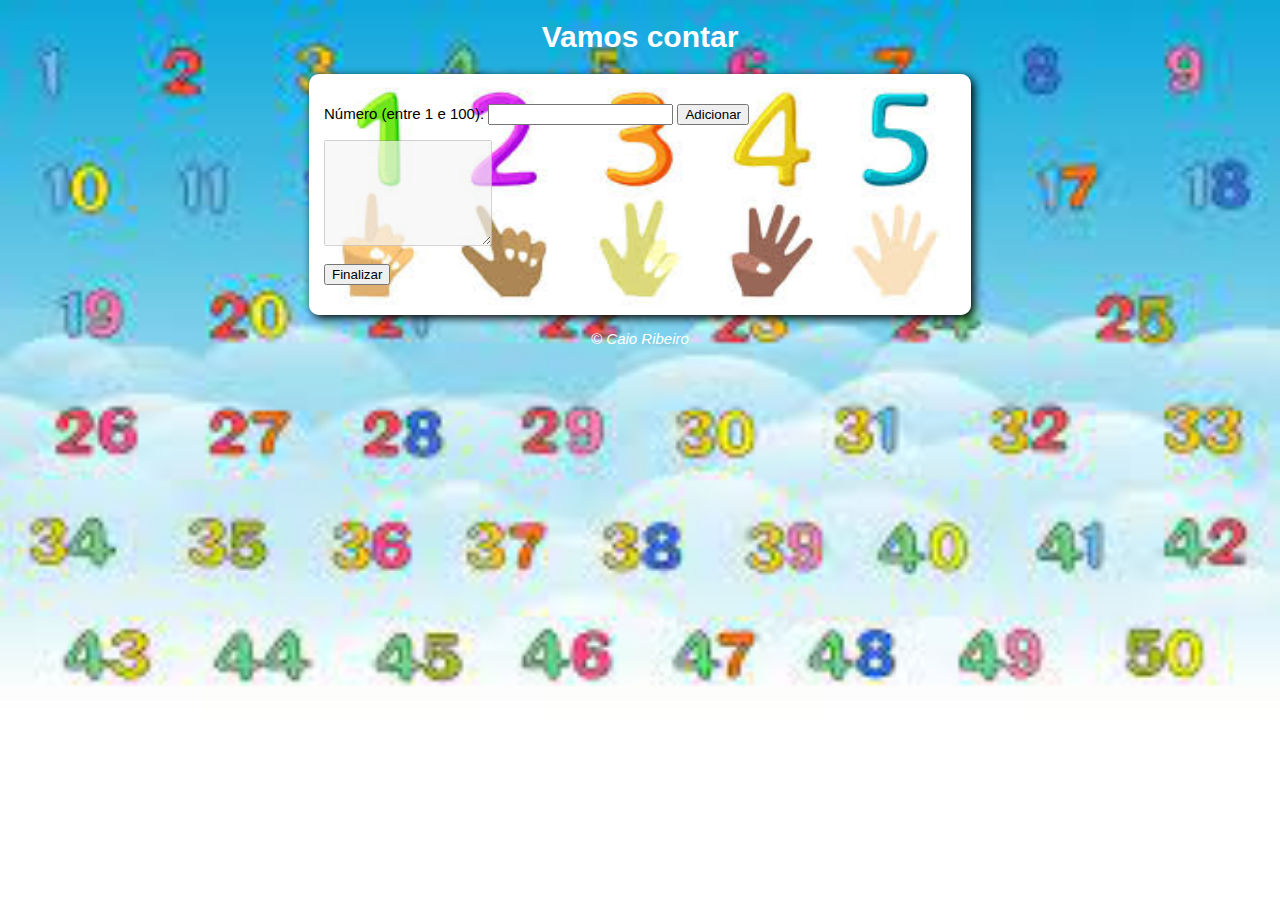
<file: CursoJS - Gunabara/aula16ex/index.html>
<!DOCTYPE html>
<html lang="pt-br">
<head>
    <meta charset="UTF-8">
    <meta name="viewport" content="width=device-width, initial-scale=1.0">
    <meta http-equiv="X-UA-Compatible" content="ie=edge">
    <title>Modelo de exercício</title>
    <link rel="stylesheet" href="estilo.css">
</head>
<body>
    <header>
        <h1>
            Vamos contar
        </h1>
    </header>
    <section>
        <div>
            <p>
                <form id="myForm">
                <Label>Número (entre 1 e 100):</Label>
                <input type="number" name="num" id="num">
                <button class="btn" type="reset" onclick="adicionar()">Adicionar</button>
                </form>
            </p>
            <p><textarea disabled id="txtarea"></textarea></p>
            <p><button class="btn" type="reset" onclick="finalizar()">Finalizar</button></p>
        <div>
           <p><form id="res"> 
               
           </form></p>
        </div>
    </section>
    <footer>
        <p>&copy; Caio Ribeiro</p>
    </footer>
    <script src="script.js"></script>
</body>
</html>
</file>
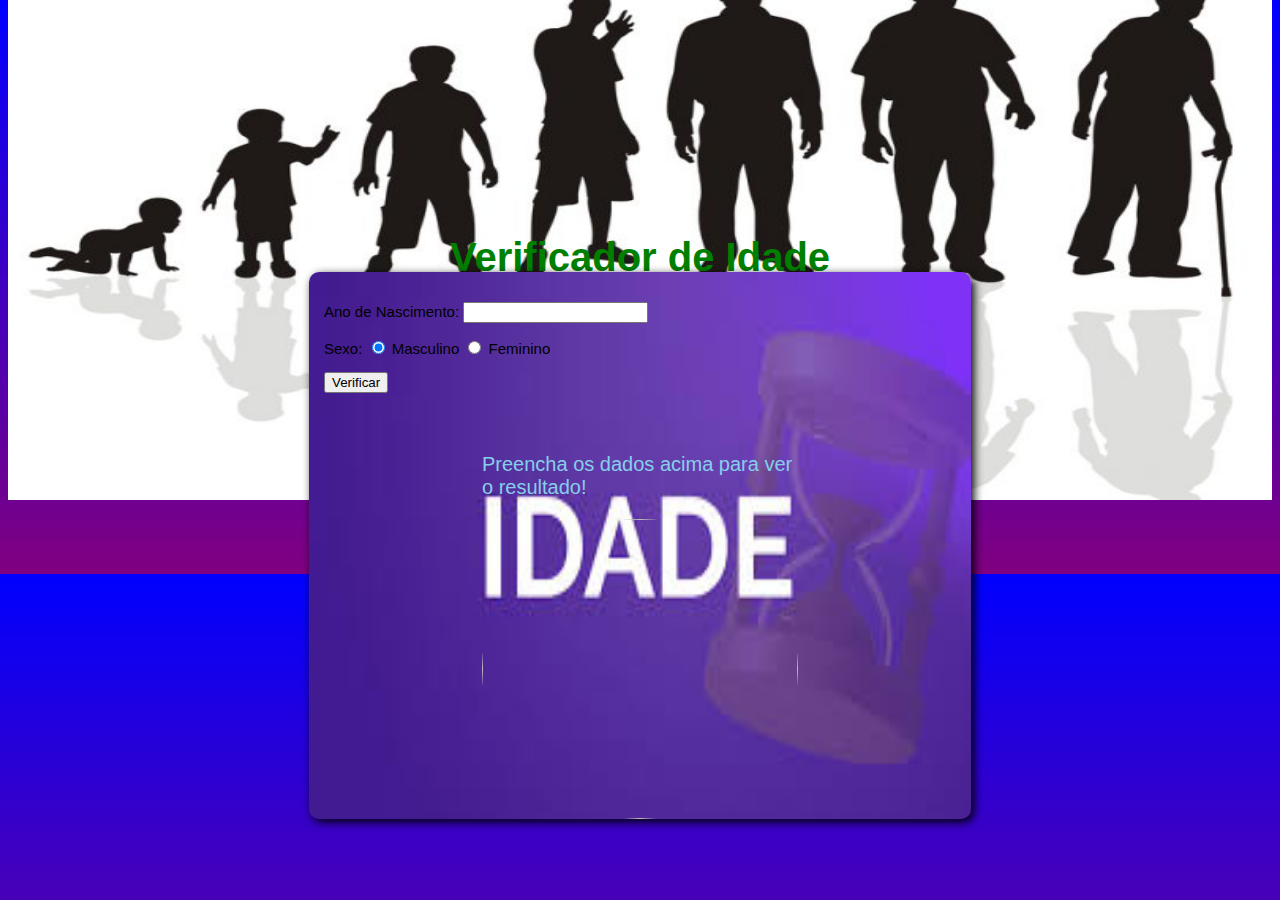
<file: CursoJS - Gunabara/aula12ex/ex015/index.html>
<!DOCTYPE html>
<html lang="pt-br">
<head>
    <meta charset="UTF-8">
    <meta name="viewport" content="width=device-width, initial-scale=1.0">
    <meta http-equiv="X-UA-Compatible" content="ie=edge">
    <title>Modelo de exercício</title>
    <link rel="stylesheet" href="estilo.css">
</head>
<body>
    <div id="cima">
        <header class="verifica">
            <h1>
                Verificador de Idade
            </h1>
        </header>
        <section class="verifica">
            <div>
                <p>Ano de Nascimento:
                    <input type="number" name="txtano" id="txtano" min="0">
                </p>
                <p>Sexo:
                    <input type="radio" name="radsex" id="mas" checked>
                    <label for="masc">Masculino</label>
                    <input type="radio" name="radsex" id="fem">
                    <label for="fem">Feminino</label>
                </p>
                <p>
                    <input type="button" value="Verificar" onclick="verificar()">
                </p>
            </div>
            <div id=res>
                <p>Preencha os dados acima para ver o resultado!</p>
                <p>
                <img></img>
                </p>          
            </div>
        </section>
    </div>
    <footer>
        <p>&copy; CaioRibeiro</p>
    </footer>
    <script src="script.js"></script>
</body>
</html>
</file>
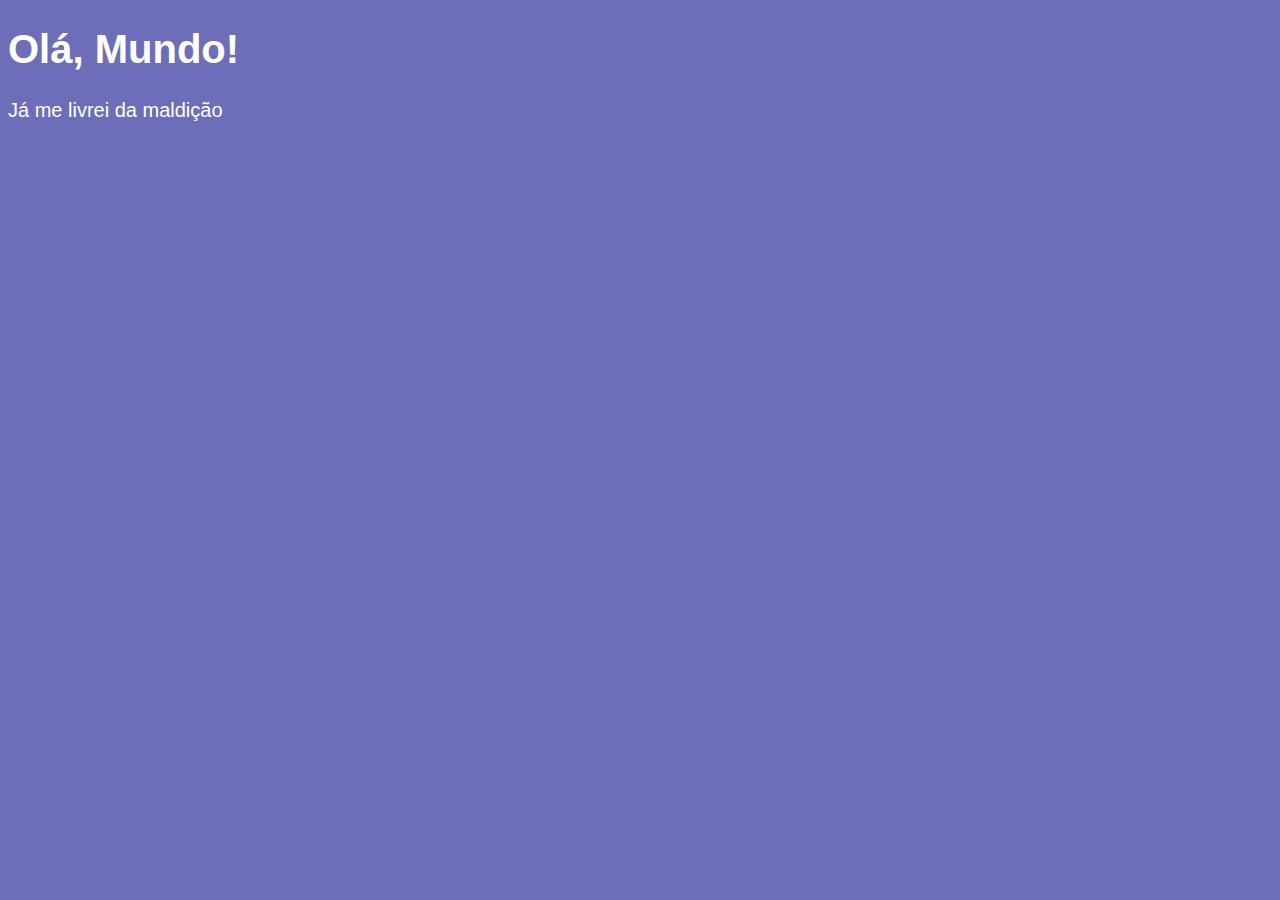
<file: CursoJS - Gunabara/aula04/ex001.html>
<!DOCTYPE html>
<html lang="pt-br">
<head>
    <meta charset="UTF-8">
    <meta name="viewport" content="width=device-width, initial-scale=1.0">
    <meta http-equiv="X-UA-Compatible" content="ie=edge">
    <title>Meu Primeiro Programa...</title>
    <style>
        body{
            background-color: rgb(109, 109, 185);
            color: white;
            font: normal 20px Arial;
        }
    </style>
</head>
<body>
    <h1>Olá, Mundo!</h1>
    <p>Já me livrei da maldição</p>
    <script>
        alert('Minha primeira mensagem!')
        confirm('Está gostando de JS?') // Janela com botão Ok e Cancel..
        prompt('Qual é seu nome?') // Vai perguntar o nome..
    </script>
</body>
</html>
</file>
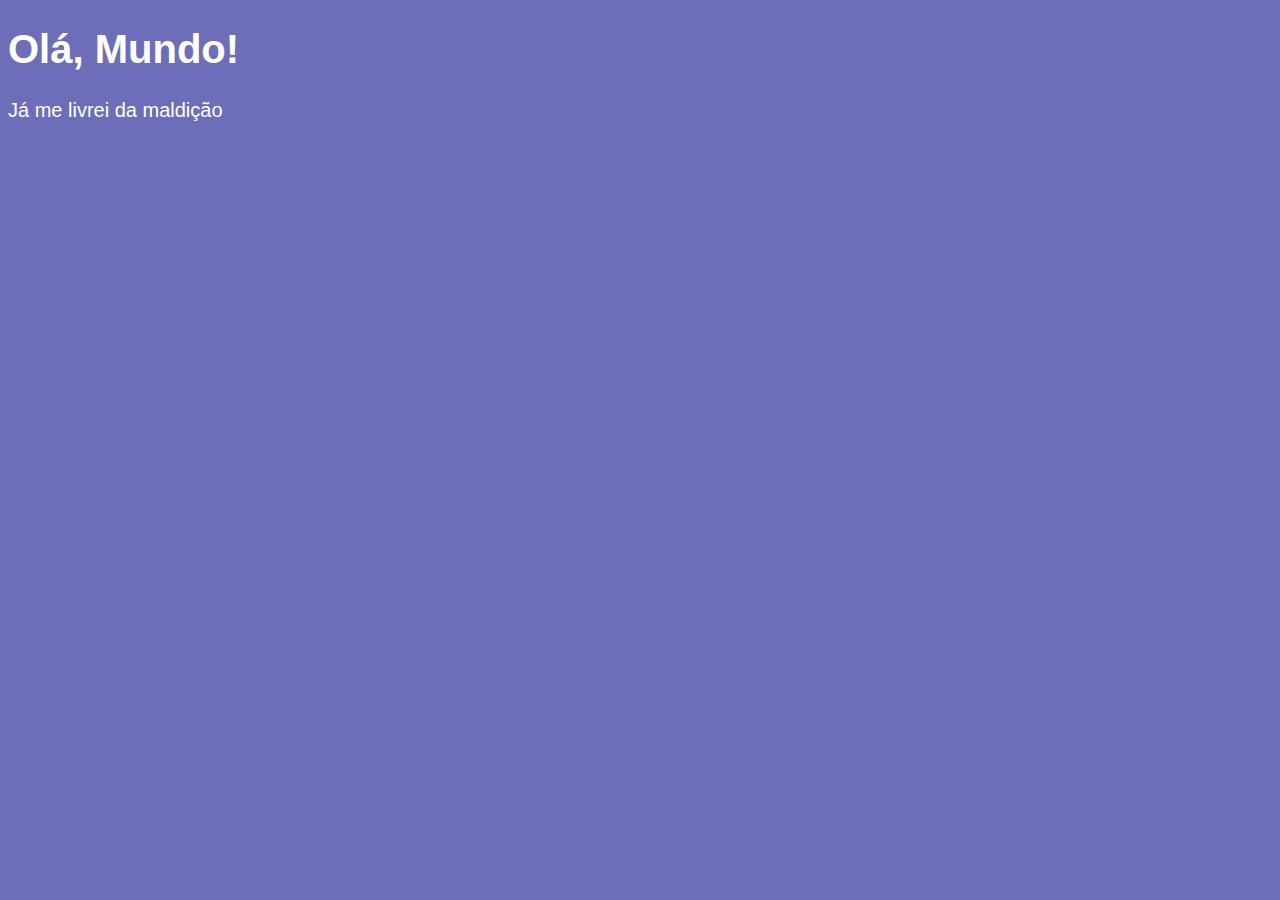
<file: CursoJS - Gunabara/aula05/ex002.html>
<!DOCTYPE html>
<html lang="pt-br">
<head>
    <meta charset="UTF-8">
    <meta name="viewport" content="width=device-width, initial-scale=1.0">
    <meta http-equiv="X-UA-Compatible" content="ie=edge">
    <title>Meu Primeiro Programa...</title>
    <style>
        body{
            background-color: rgb(109, 109, 185);
            color: white;
            font: normal 20px Arial;
        }
    </style>
</head>
<body>
    <h1>Olá, Mundo!</h1>
    <p>Já me livrei da maldição</p>
    <script>
        var nome = prompt('Qual é seu nome?') // Vai perguntar o nome..
        alert('É nois, ' + nome + ', Você é zika!')
    </script>
</body>
</html>
</file>
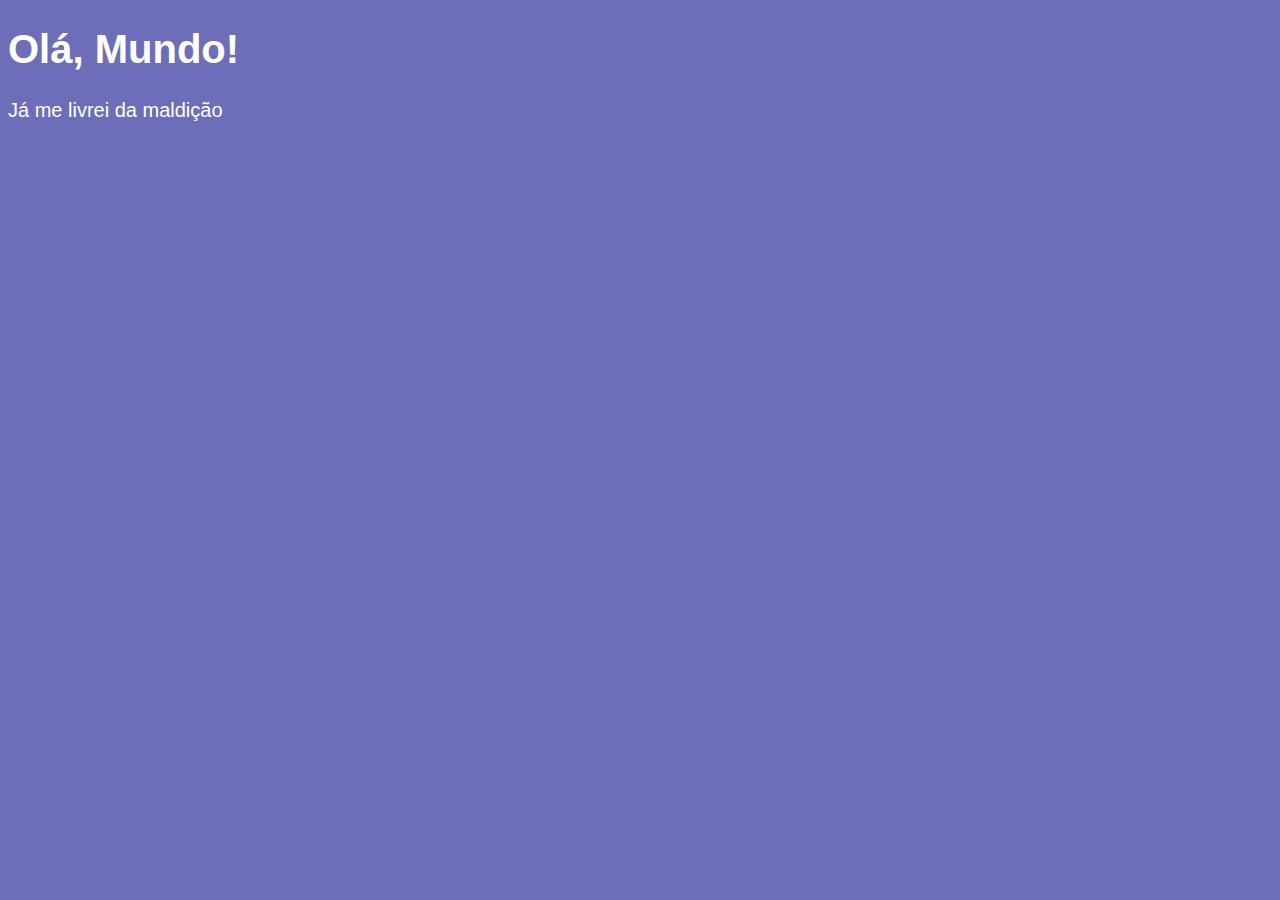
<file: CursoJS - Gunabara/aula05/ex003.html>
<!DOCTYPE html>
<html lang="pt-br">
<head>
    <meta charset="UTF-8">
    <meta name="viewport" content="width=device-width, initial-scale=1.0">
    <meta http-equiv="X-UA-Compatible" content="ie=edge">
    <title>Meu Primeiro Programa...</title>
    <style>
        body{
            background-color: rgb(109, 109, 185);
            color: white;
            font: normal 20px Arial;
        }
    </style>
</head>
<body>
    <h1>Olá, Mundo!</h1>
    <p>Já me livrei da maldição</p>
    <script>
        var n1 = Number(prompt('Digite um número: '))
        var n2 = Number(prompt('Digite outro número'))
        var s = n1 + n2    
        alert(`A soma entre ${n1} e ${n2} é igual a: ${s}`)
    </script>
</body>
</html>
</file>
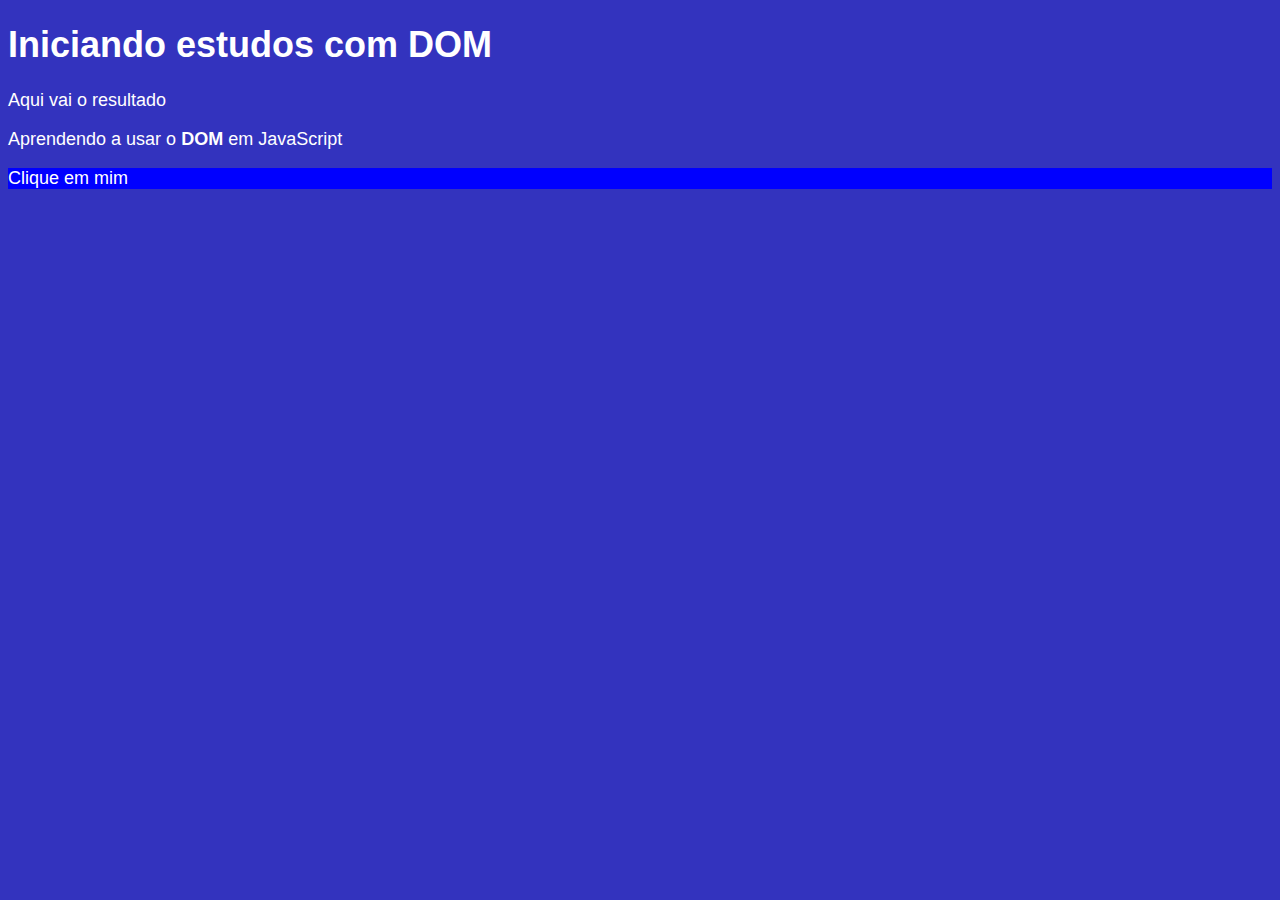
<file: CursoJS - Gunabara/aula09/ex005.html>
<!DOCTYPE html>
<html lang="pt-br">
<head>
    <meta charset="UTF-8">
    <meta name="viewport" content="width=device-width, initial-scale=1.0">
    <meta http-equiv="X-UA-Compatible" content="ie=edge">
    <title>Primeiros passos com DOM</title>
    <style>
        body{
            background: rgb(51, 51, 190);
            color: white;
            font: normal 18px Arial;
        }
    </style>
</head>
<body>
    <h1>Iniciando estudos com DOM</h1>
    <p>Aqui vai o resultado</p>
    <p>Aprendendo a usar o <strong>DOM </strong>em JavaScript</p>  
    <div id="msg">Clique em mim</div>
    <script>
        var corpo = document.body
        var p1 = document.getElementsByTagName('p')[1]
        /*
        var d = document.getElementById('msg')        
        d.style.background = 'green'
        d.innerText = 'Estou aguardando...'
        */
       var d = document.querySelector('div#msg')
       d.style.background = 'blue'
    </script>
</body>
</html>
</file>
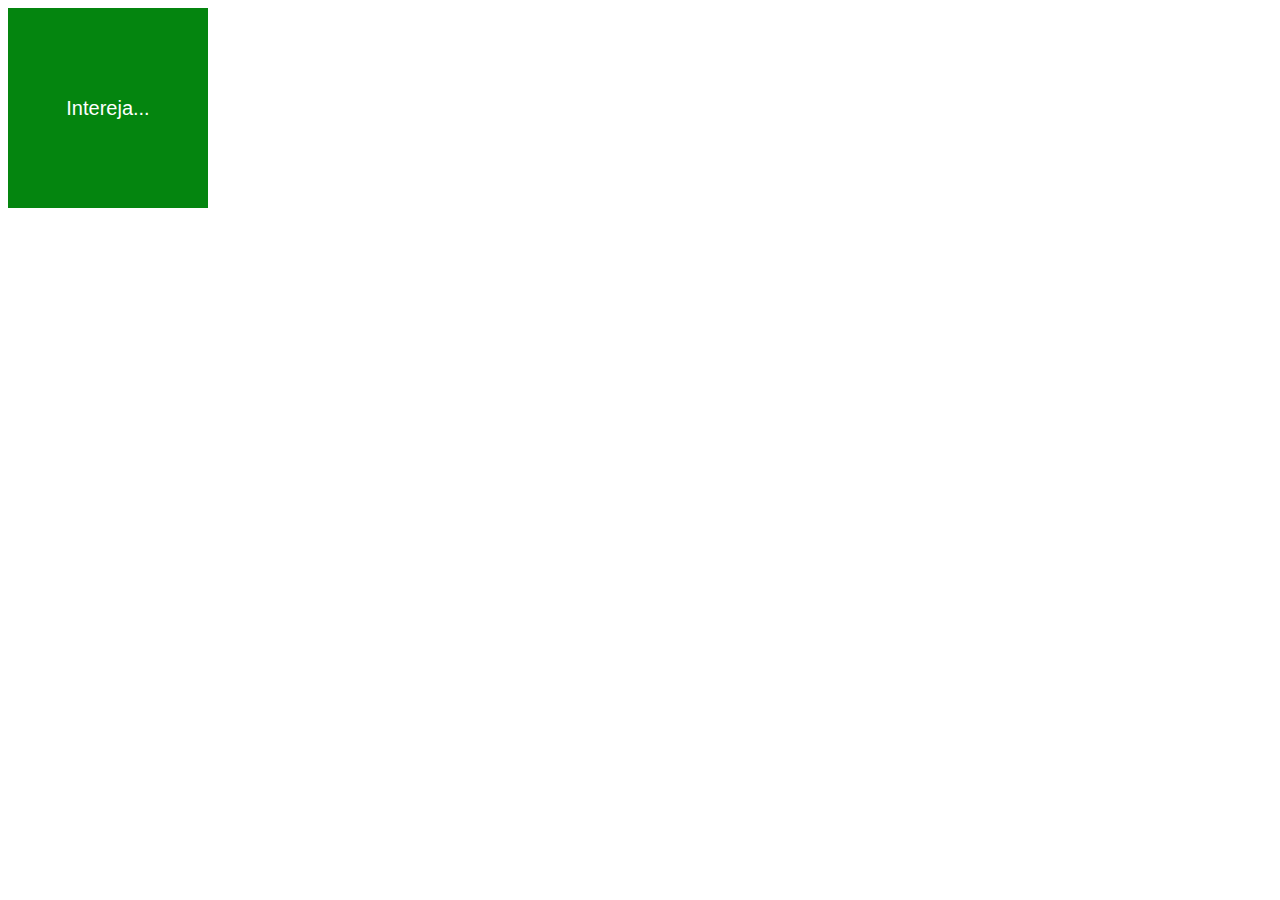
<file: CursoJS - Gunabara/aula10/ex006.html>
<!DOCTYPE html>
<html lang="pt-br">
<head>
    <meta charset="UTF-8">
    <meta name="viewport" content="width=device-width, initial-scale=1.0">
    <meta http-equiv="X-UA-Compatible" content="ie=edge">
    <title>Eventos DOM</title>
    <style>
        #area{
            font:normal 20px arial;
            background: rgb(4, 133, 15);
            color: white;
            width: 200px;
            height: 200px;
            line-height: 200px;
            text-align: center;
        }
    </style>
</head>
<body>
    <div id="area">
        Intereja...
    </div>
    <script>
        var area = document.getElementById('area')
        area.addEventListener('click', clicar)
        area.addEventListener('mouseenter', entrar)
        area.addEventListener('mouseout', sair)
        function clicar() {
            area.innerText = 'Clicou!'
            area.style.background = 'red'
        }
        function entrar() {
            area.innerText = 'Entrou!'
        }
        function sair() {
            area.innerText = 'Saiu!'
            area.style.background = 'green'
        }
    </script>
</body>
</html>
</file>
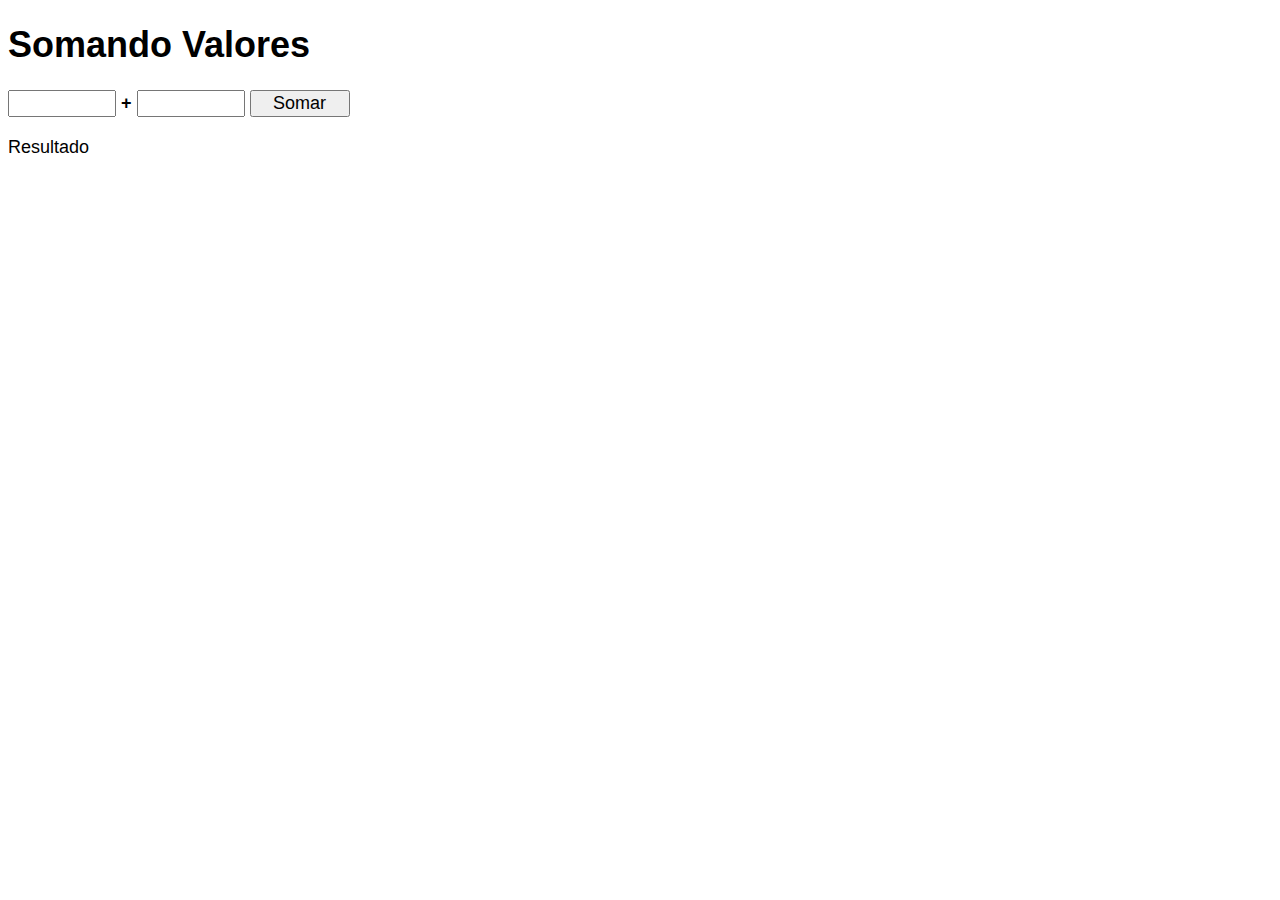
<file: CursoJS - Gunabara/aula10/ex007.html>
<!DOCTYPE html>
<html lang="pt-br">
<head>
    <meta charset="UTF-8">
    <meta name="viewport" content="width=device-width, initial-scale=1.0">
    <meta http-equiv="X-UA-Compatible" content="ie=edge">
    <title>Somando Números</title>
    <style>
        body{
            font:normal 18px arial;
            }
        input{
            font: normal 18px arial;
            width: 100px;
            }
        #res{
            margin-top: 20px;
        }
    </style>


</head>
<body>
    <h1>Somando Valores</h1>
    <input type="number" name='txtn1' id="txtn1"> <strong>+</strong>
    <input type="number" name='txtn2' id="txtn2">
    <input type="button" value='Somar' onclick="somar()">
    <div id="res">Resultado</div>
    <script>
        function somar() {
            var tn1 = document.getElementById('txtn1')
            var tn2 = document.getElementById('txtn2')
            var res = document.getElementById('res')
            var n1 = Number(tn1.value)
            var n2 = Number(tn2.value)
            var s = n1 + n2
            res.innerHTML = `A soma entre ${n1} e ${n2} é igual a <strong>${s}</strong>`
        }
    </script>
</body>
</html>
</file>
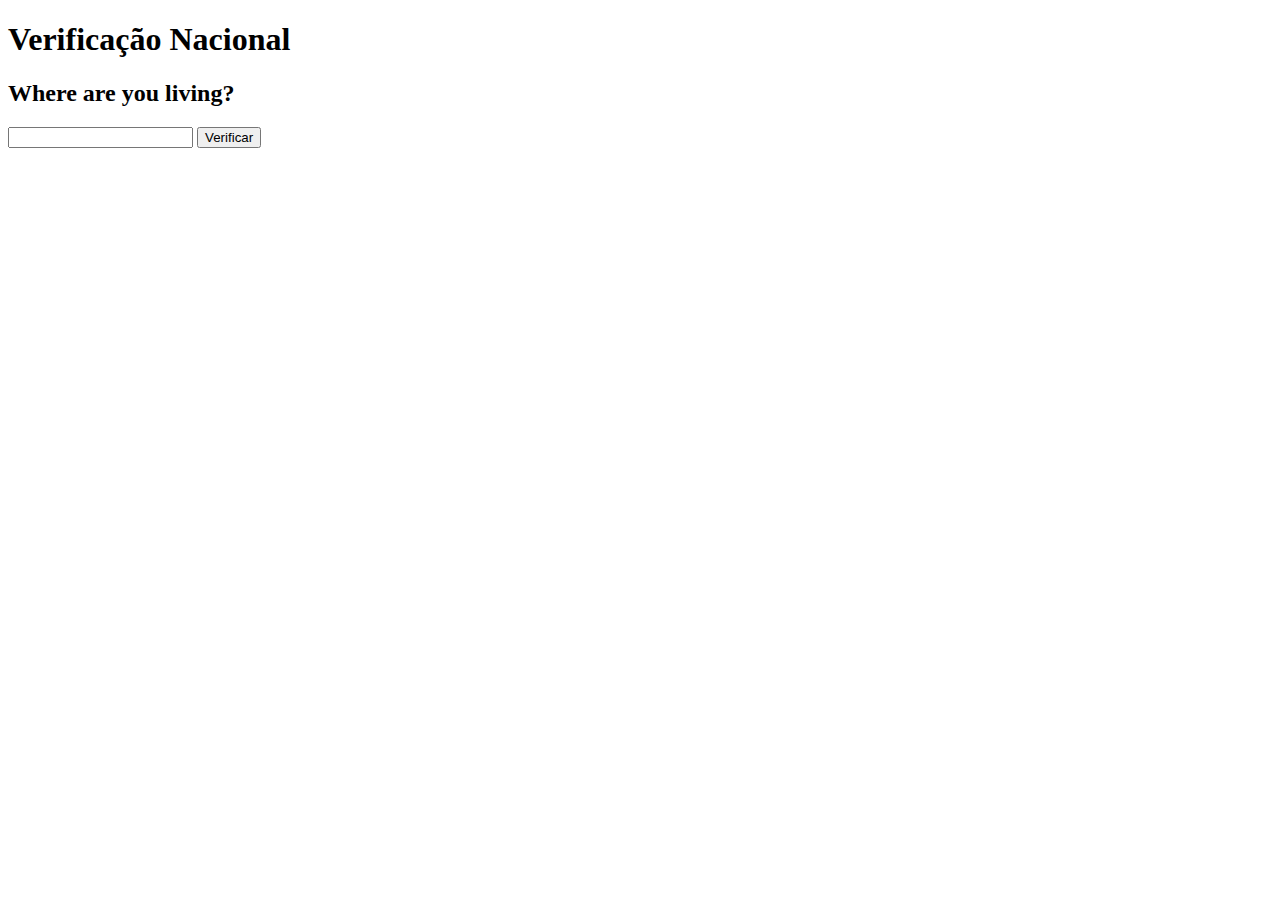
<file: CursoJS - Gunabara/aula11/ex009.html>
<!DOCTYPE html>
<html lang="pt-br">
<head>
    <meta charset="UTF-8">
    <meta name="viewport" content="width=device-width, initial-scale=1.0">
    <meta http-equiv="X-UA-Compatible" content="ie=edge">
    <title>Document</title>
</head>
<body>
    <h1>Verificação Nacional</h1>
    <h2>Where are you living?</h2>
    <input type="text" name="txt" id="txt">
    <input type="button" value="Verificar" onclick="clicar()">
    <div id="resp">

    </div>
    <script>
        function clicar(){
            var txt = document.getElementById('txt')
            var resp = document.getElementById('resp')
            var pais = (txt.value) 
            resp.innerHTML = `<p>Está vivendo em <strong>${pais}</strong></p>`
            if (pais == 'Brasil'){
                resp.innerHTML += '<p>Você é <strong>Brasileiro!</strong></p>'
        } else{
                resp.innerHTML += '<p>Você é <strong>Estrangeiro!</strong></p>'
        }
    }
    </script>
</body>
</html>
</file>
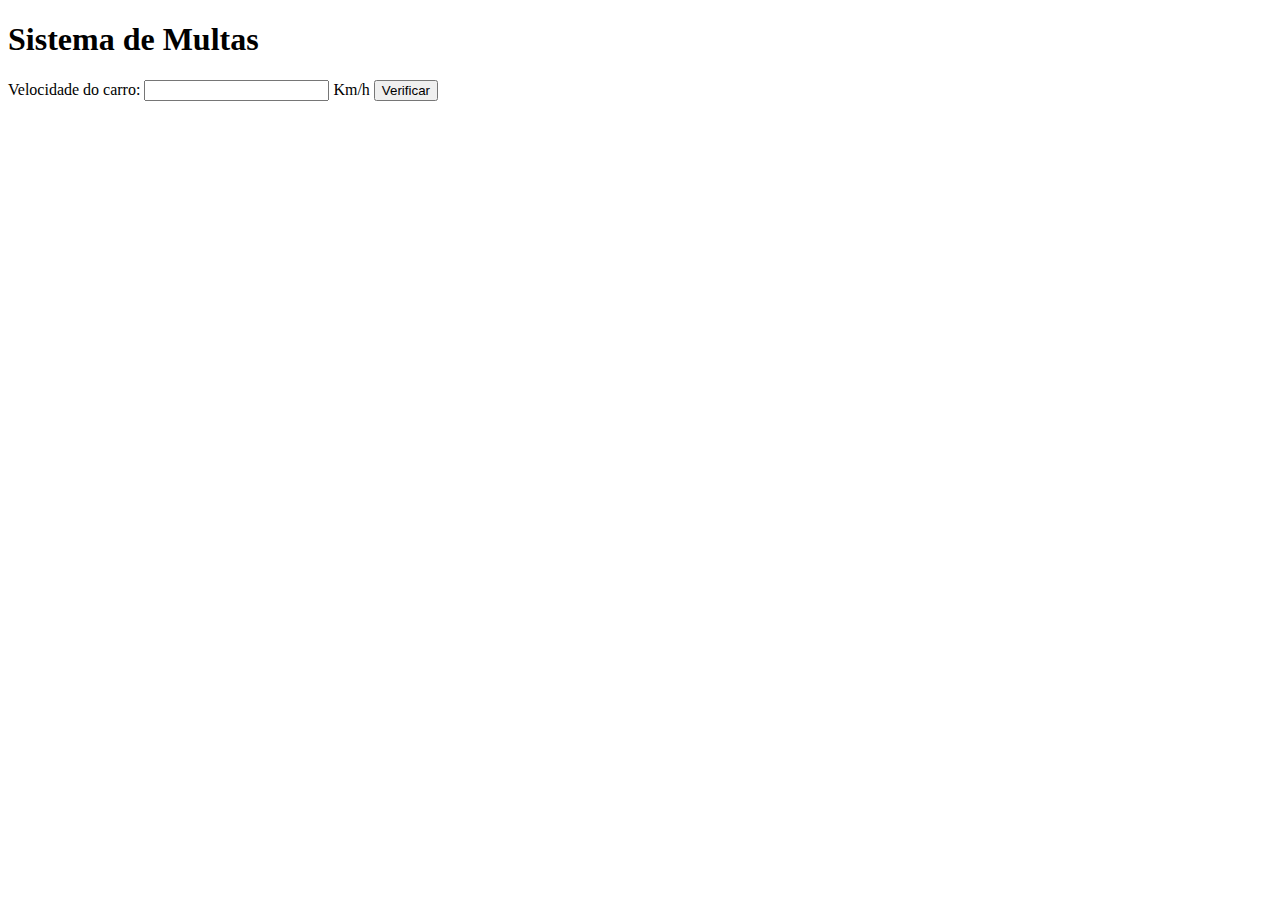
<file: CursoJS - Gunabara/aula11/ex010.html>
<!DOCTYPE html>
<html lang="pt-br">
<head>
    <meta charset="UTF-8">
    <meta name="viewport" content="width=device-width, initial-scale=1.0">
    <meta http-equiv="X-UA-Compatible" content="ie=edge">
    <title>DETRAN</title>
</head>
<body>
    <h1>Sistema de Multas</h1>
    Velocidade do carro: <input type="number" name="txtvel" id="txtvel"> Km/h
    <input type="button" value="Verificar" onclick="calcular()">
    <div id="res">

    </div>

    <script>
        function calcular(){
            var txtv = document.getElementById("txtvel")
            var res = document.getElementById('res')
            var vel = Number(txtv.value)
            res.innerHTML = `<p>Sua velocidade atual é de <strong>${vel}Km/h</strong></p>`
            if (vel > 60){
                res.innerHTML += '<p>Você está <strong>MULTADO</strong> por excesso de velocidade</p>' 
            
            }
            res.innerHTML += '<p>Dirija sempre com cinto de segurança!</p>'
        }

    </script>
</body>
</html>
</file>
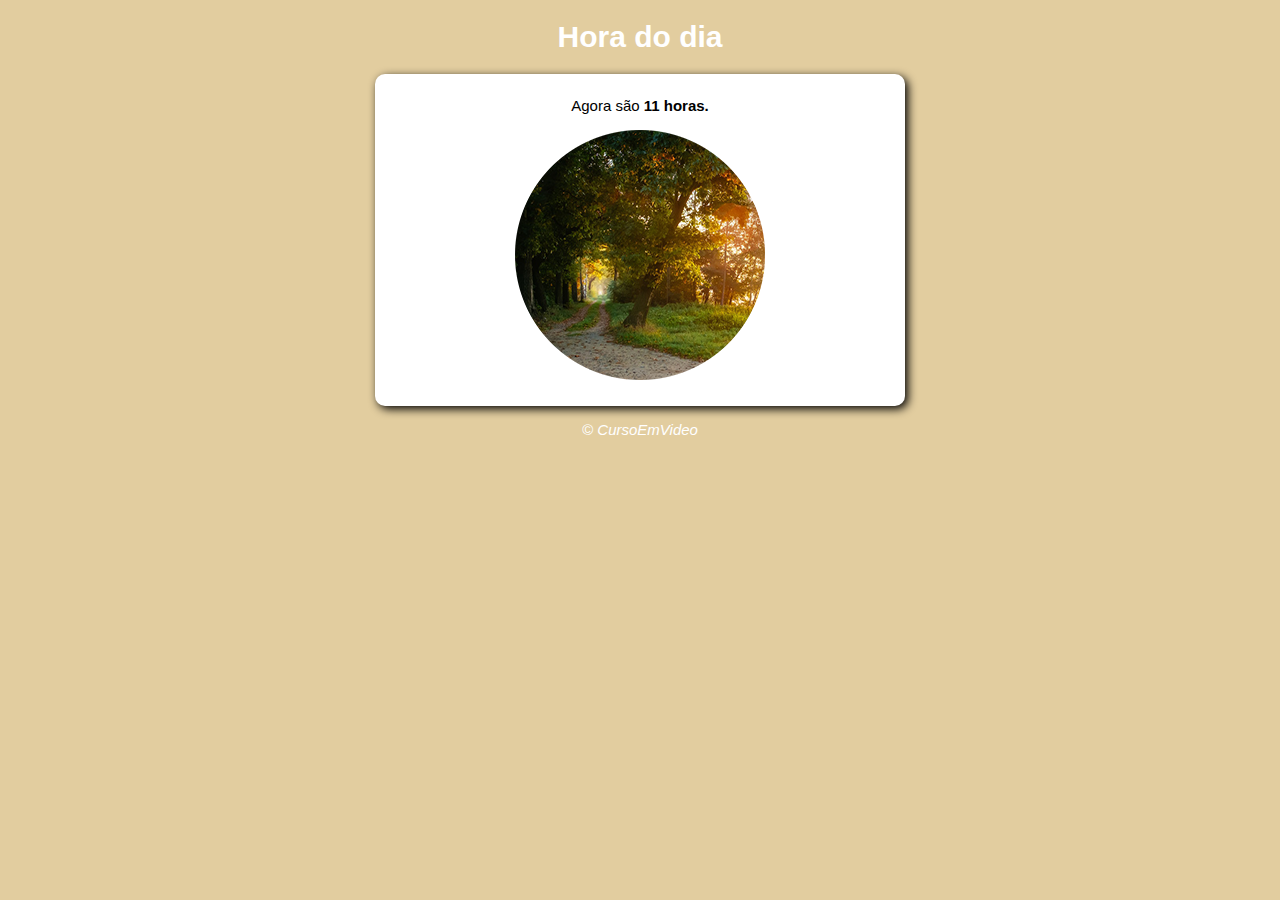
<file: CursoJS - Gunabara/aula12ex/ex014/modelo.html>
<!DOCTYPE html>
<html lang="pt-br">
<head>
    <meta charset="UTF-8">
    <meta name="viewport" content="width=device-width, initial-scale=1.0">
    <meta http-equiv="X-UA-Compatible" content="ie=edge">
    <title>Modelo de exercício</title>
    <link rel="stylesheet" href="estilo.css">
</head>
<body onload = "carregar()">
    <header>
        <h1>Hora do dia</h1>
    </header>
    <section>
        <div id="msg">
            Aqui vai aparecer a mensagem...
        </div>
        <div id="foto">
           <img id="imagem" src="manhã.png" alt="Foto do dia">
        </div>
    </section>
    <footer>
        <p>&copy; CursoEmVideo</p>
    </footer>
    <script src="script.js"></script>
</body>
</html>
</file>
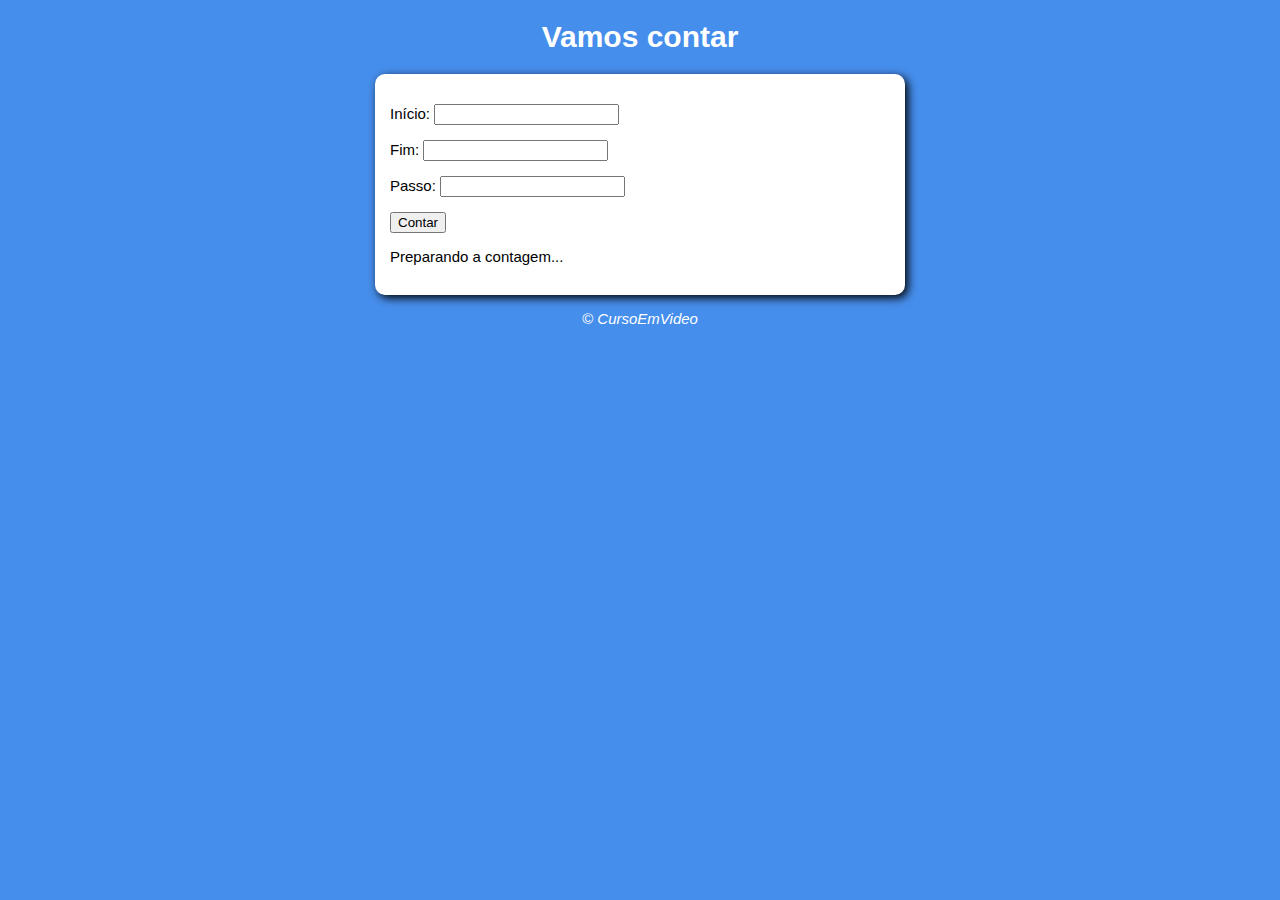
<file: CursoJS - Gunabara/aula14ex/ex016/modelo.html>
<!DOCTYPE html>
<html lang="pt-br">
<head>
    <meta charset="UTF-8">
    <meta name="viewport" content="width=device-width, initial-scale=1.0">
    <meta http-equiv="X-UA-Compatible" content="ie=edge">
    <title>Modelo de exercício</title>
    <link rel="stylesheet" href="estilo.css">
</head>
<body>
    <header>
        <h1>
            Vamos contar
        </h1>
    </header>
    <section>
        <div>
            <p>Início:
                <input type="number" name="txtini" id="txtini" min="0">
            </p>
            <p>Fim:
                <input type="number" name="txtfim" id="txtfim" min="0">
            </p>
            <p>Passo:
                <input type="number" name="txtpasso" id="txtpasso" min="0">
            </p>
            <p>
                <input type="button" value="Contar" onclick="contar()">
            </p>
        </div>
        <div id="res">
           <p>Preparando a contagem...</p>
        </div>
    </section>
    <footer>
        <p>&copy; CursoEmVideo</p>
    </footer>
    <script src="script.js"></script>
</body>
</html>
</file>
<file: CursoJS - Gunabara/aula16ex/estilo.css>
body{
    background: rgb(70,142,236);
    font: normal 15px Arial;
    background: url('imagens/contagem1.png') no-repeat;
    background-size: 100%;
}
header{
    color: white;
    text-align: center;
}
section{
    background: white;
    border-radius: 10px;
    padding: 15px;
    width: 50%;
    margin: auto;
    box-shadow: 3px 3px 10px black;
    background: url('imagens/contagem.png') no-repeat;
    background-size: 100% 100%;
}
#txtarea{height: 100px;width: 162px;}
#btn{background-color: gray;border: none;}
#btn:hover{color: darkslategrey;}
#num{text-align: center;}
footer{
    color: white;
    text-align: center;
    font-style: italic;
}

@media only screen and (max-width:565px){
    section{
        width: 70%;
    }
}

@media only screen and (max-width: 388px){
    section{
        width: 90%;
    }
}
</file>
<file: CursoJS - Gunabara/aula12ex/ex015/estilo.css>
body{
    font: normal 15px Arial;
    background: linear-gradient(blue, purple);
}

header{
    color: green;
    text-align: center;
}
section{
    background: url('imagens/idade.png') no-repeat;
    background-size: 100% 100%;
    border-radius: 10px;
    padding: 15px;
    width: 50%;
    margin: auto;
    box-shadow: 3px 3px 10px black;
    position: relative;
    top: 10px;
}

footer{
    color: white;
    text-align: center;
    font-style: italic;
}

h1{
    font-size: 40px;
    position: relative;
    top: 35px;
}

img{
    border-radius: 100%;
    width: 100%;
    height: 300px;  
}

.verifica{
    position: relative;
    top: 200px;
}

#res{
    width: 50%;
    position: relative;
    left: 25%;
}

#res p{
    color: skyblue;
    position: relative;
    top: 40px;
    font-size: 20px;
}

#cima{
    background: url('imagens/idades.png') no-repeat;
    background-size: 100% 100%;
    position: relative;
    top: -27px;
    height: 500px;
}

@media only screen and (max-width:710px){
    section{
        width: 70%;
    }
}

@media only screen and (max-width:500px){
    section{
        width: 90%;
    }
}

@media only screen and (max-width: 400px){
    #res p{
        position: relative;
        top: 50px;
    }

    .verifica h1{
        position: relative;
        top: 10px;
    }
}
</file>
<file: CursoJS - Gunabara/aula12ex/ex014/estilo.css>
body{
    background: rgb(70,142,236);
    font: normal 15px Arial;
}
header{
    color: white;
    text-align: center;
}
section{
    background: white;
    border-radius: 10px;
    padding: 15px;
    width: 500px;
    margin: auto;
    box-shadow: 3px 3px 10px black;
}
div{
    text-align: center;
    padding: 8px;
}
footer{
    color: white;
    text-align: center;
    font-style: italic;
}
</file>
<file: CursoJS - Gunabara/aula14ex/ex016/estilo.css>
body{
    background: rgb(70,142,236);
    font: normal 15px Arial;
}
header{
    color: white;
    text-align: center;
}
section{
    background: white;
    border-radius: 10px;
    padding: 15px;
    width: 500px;
    margin: auto;
    box-shadow: 3px 3px 10px black;
}
div{

}
footer{
    color: white;
    text-align: center;
    font-style: italic;
}
</file>
